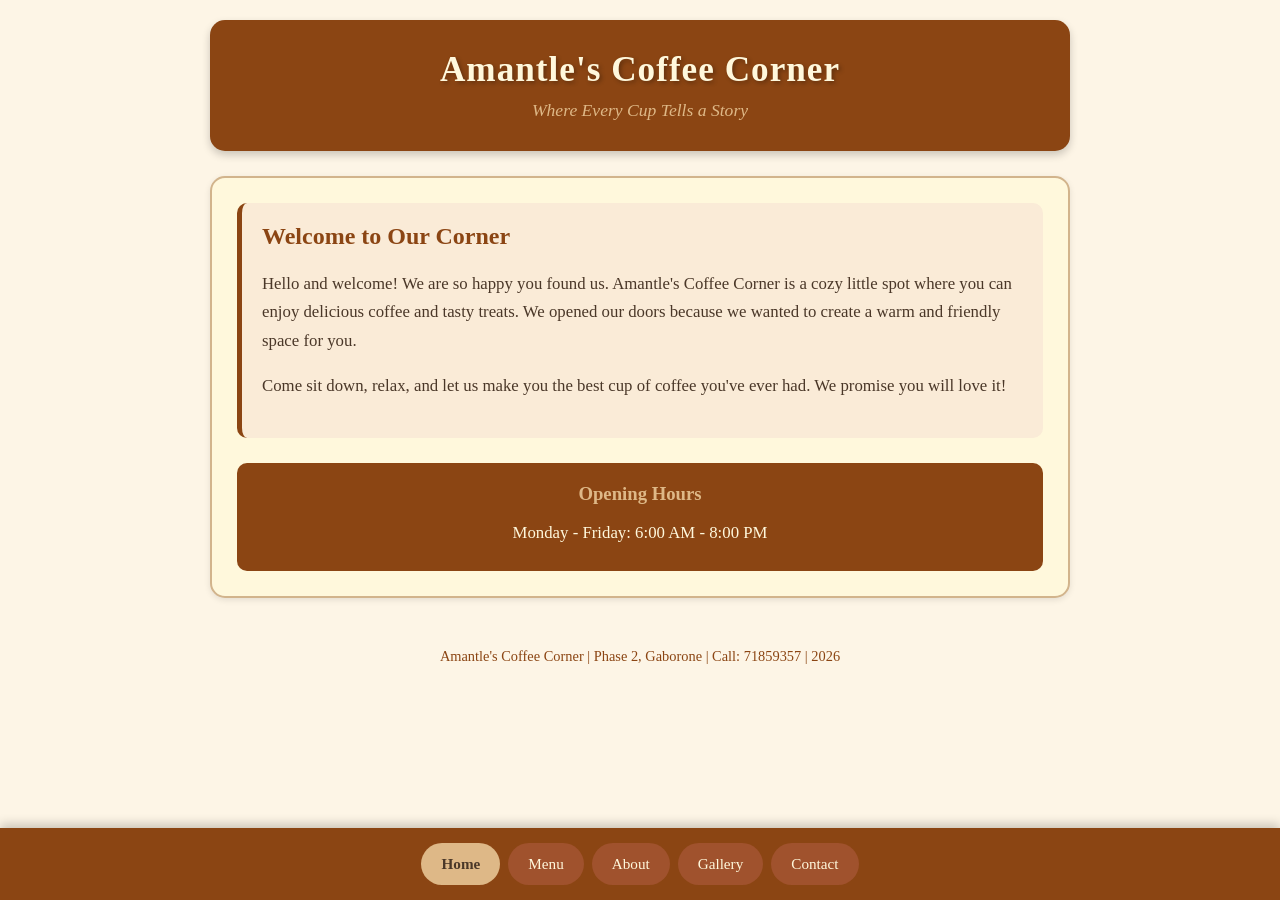
<file: index.html>
<!-- index.html -->
<!DOCTYPE html>
<html lang="en">
<head>
    <meta charset="UTF-8">
    <meta name="viewport" content="width=device-width, initial-scale=1.0">
    <title>Amantle's Coffee Corner - Home</title>
    <link rel="stylesheet" href="styles.css">
</head>
<body>
    <!-- this is my header section -->
    <div class="main-container">
        <header class="header">
            <h1>Amantle's Coffee Corner</h1>
            <p class="tagline">Where Every Cup Tells a Story</p>
        </header>

        <!-- main content area -->
        <main class="content">
            <div class="welcome-box">
                <h2>Welcome to Our Corner</h2>
                <p>Hello and welcome! We are so happy you found us. Amantle's Coffee Corner is a cozy little spot where you can enjoy delicious coffee and tasty treats. We opened our doors because we wanted to create a warm and friendly space for you.</p>
                <p>Come sit down, relax, and let us make you the best cup of coffee you've ever had. We promise you will love it!</p>
            </div>

            <div class="hours-box">
                <h3>Opening Hours</h3>
                <p>Monday - Friday: 6:00 AM - 8:00 PM</p>
            </div>
        </main>

        <!-- navigation at the bottom -->
        <nav class="bottom-nav">
            <button class="nav-btn active" onclick="goToPage('index.html')">Home</button>
            <button class="nav-btn" onclick="goToPage('menu.html')">Menu</button>
            <button class="nav-btn" onclick="goToPage('about.html')">About</button>
            <button class="nav-btn" onclick="goToPage('gallery.html')">Gallery</button>
            <button class="nav-btn" onclick="goToPage('contact.html')">Contact</button>
        </nav>

        <footer class="footer">
            <p>Amantle's Coffee Corner | Phase 2, Gaborone | Call: 71859357</p>
        </footer>
    </div>

    <script src="script.js"></script>
</body>
</html>
</file>
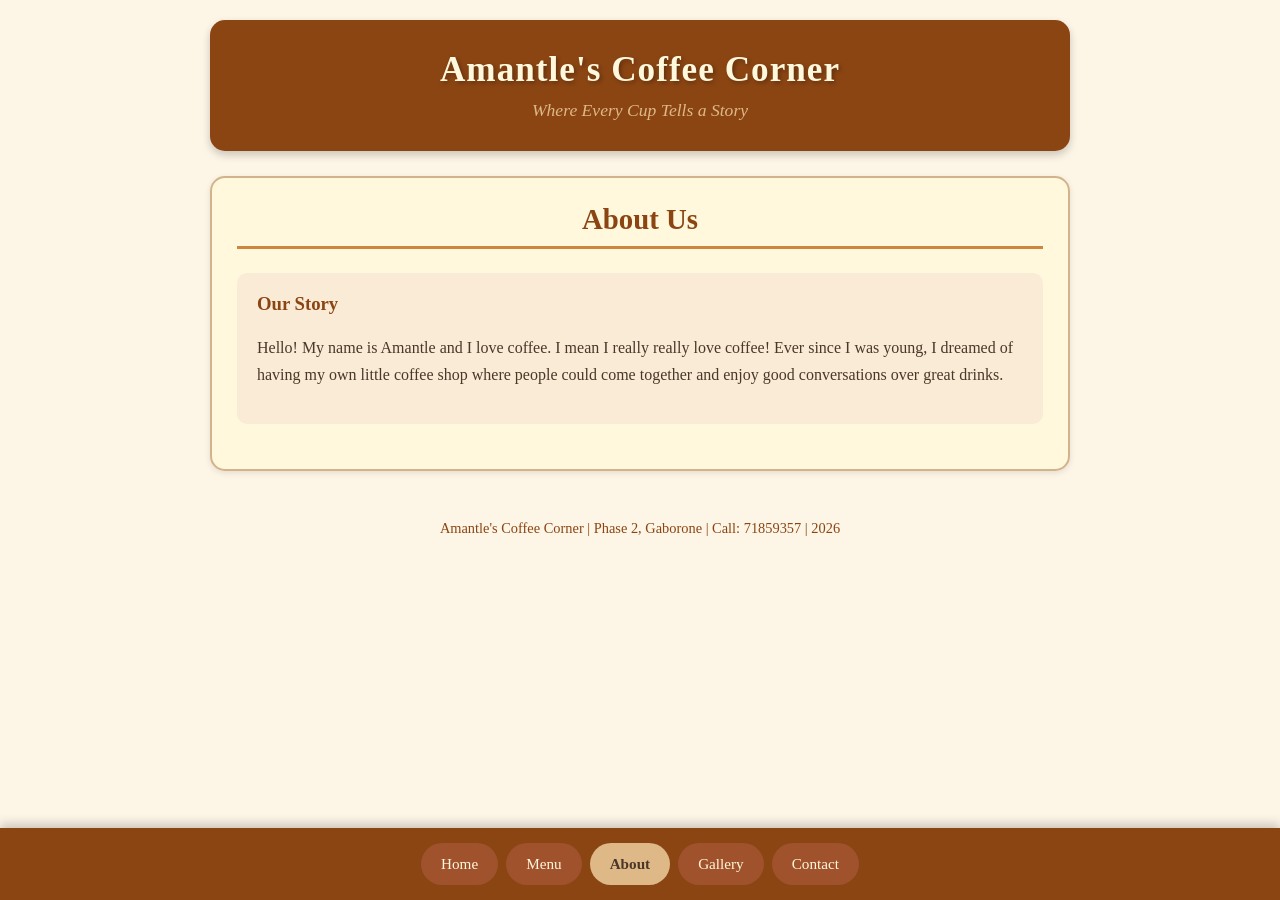
<file: about.html>
<!-- about.html -->
<!DOCTYPE html>
<html lang="en">
<head>
    <meta charset="UTF-8">
    <meta name="viewport" content="width=device-width, initial-scale=1.0">
    <title>Amantle's Coffee Corner - About Us</title>
    <link rel="stylesheet" href="styles.css">
</head>
<body>
    <div class="main-container">
        <header class="header">
            <h1>Amantle's Coffee Corner</h1>
            <p class="tagline">Where Every Cup Tells a Story</p>
        </header>

        <main class="content">
            <h2 class="page-title">About Us</h2>
   <div class="about-story">
                <h3>Our Story</h3>
                <p>Hello! My name is Amantle and I love coffee. I mean I really really love coffee! Ever since I was young, I dreamed of having my own little coffee shop where people could come together and enjoy good conversations over great drinks.</p>
            </div>

            
        </main>

        <nav class="bottom-nav">
            <button class="nav-btn" onclick="goToPage('index.html')">Home</button>
            <button class="nav-btn" onclick="goToPage('menu.html')">Menu</button>
            <button class="nav-btn active" onclick="goToPage('about.html')">About</button>
            <button class="nav-btn" onclick="goToPage('gallery.html')">Gallery</button>
            <button class="nav-btn" onclick="goToPage('contact.html')">Contact</button>
        </nav>

        <footer class="footer">
            <p>Amantle's Coffee Corner | Phase 2, Gaborone | Call: 71859357</p>
        </footer>
    </div>

    <script src="script.js"></script>
</body>
</html>
</file>
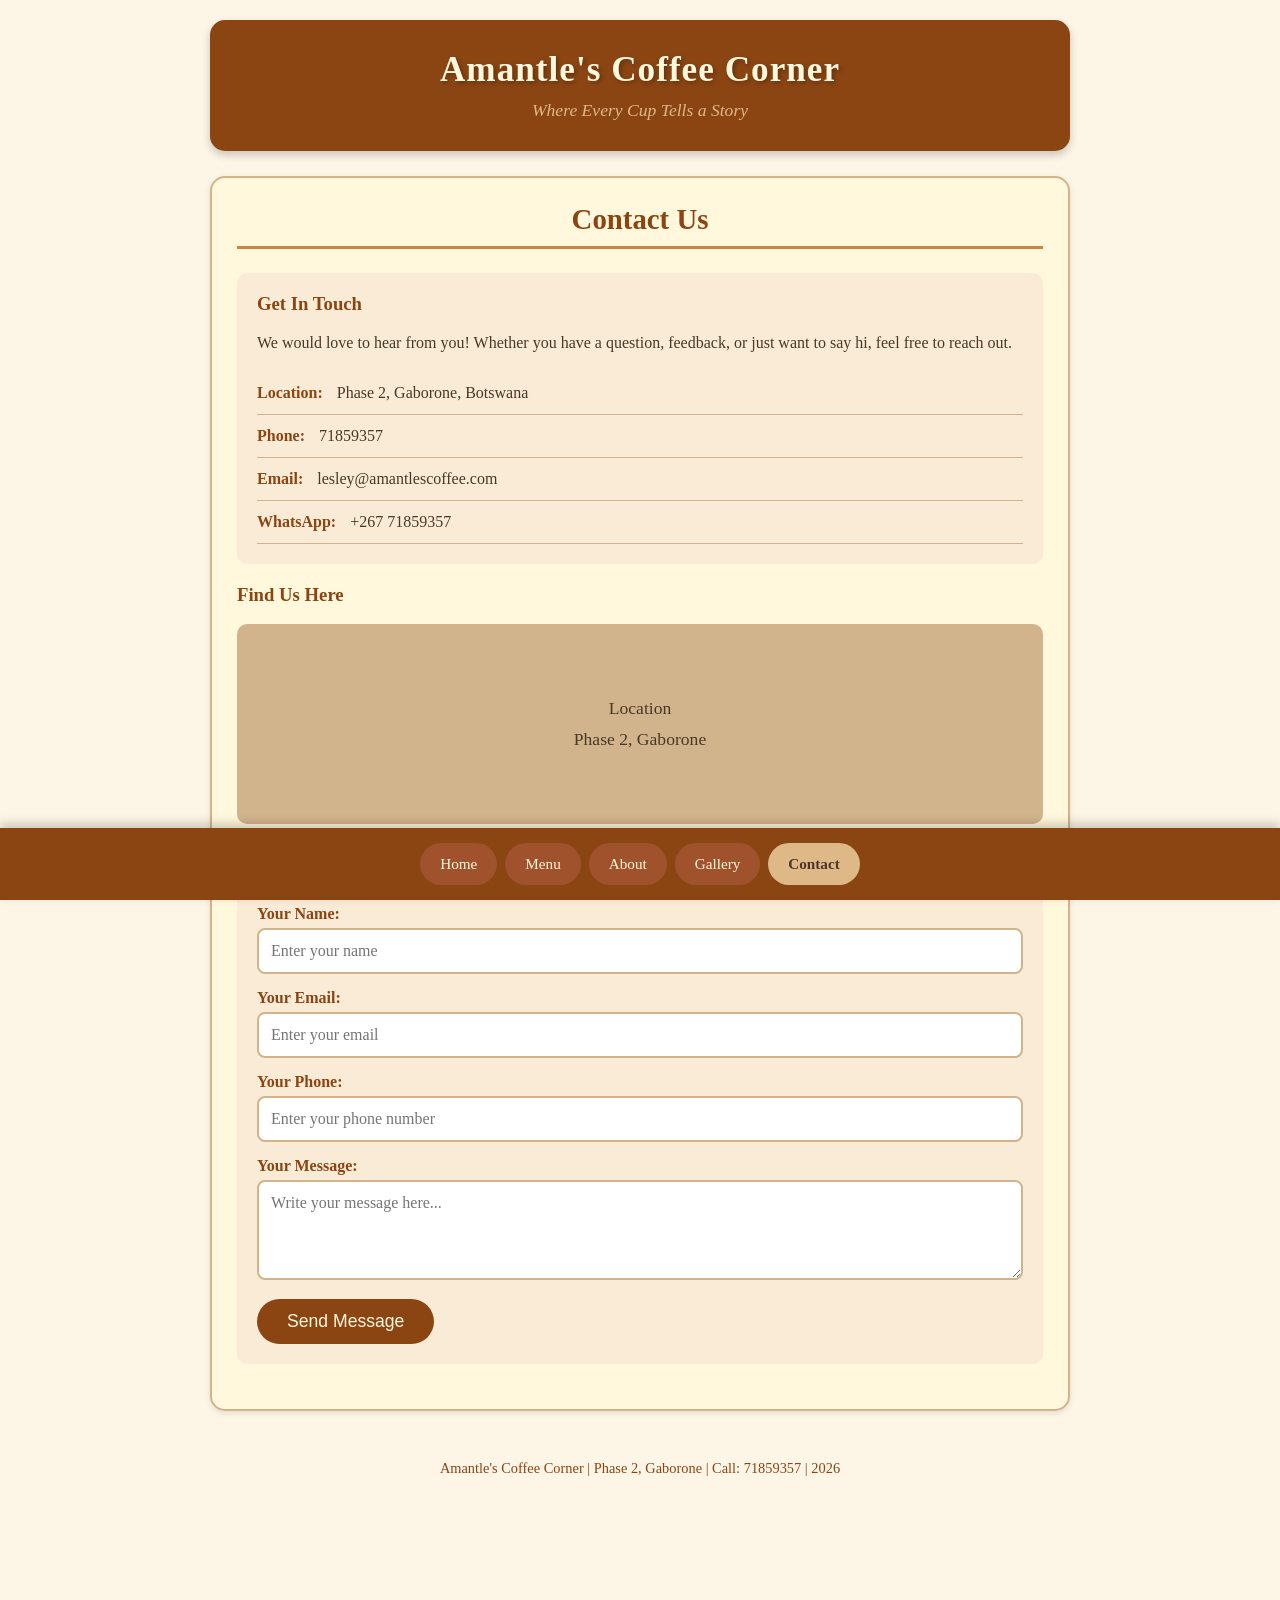
<file: contact.html>
<!DOCTYPE html>
<html lang="en">
<head>
    <meta charset="UTF-8">
    <meta name="viewport" content="width=device-width, initial-scale=1.0">
    <title>Amantle's Coffee Corner - Contact</title>
    <link rel="stylesheet" href="styles.css">
</head>
<body>
    <div class="main-container">
        <header class="header">
            <h1>Amantle's Coffee Corner</h1>
            <p class="tagline">Where Every Cup Tells a Story</p>
        </header>

        <main class="content">
            <h2 class="page-title">Contact Us</h2>

            <div class="contact-info">
                <h3>Get In Touch</h3>
                <p>We would love to hear from you! Whether you have a question, feedback, or just want to say hi, feel free to reach out.</p>
                
                <div class="contact-details">
                    <div class="contact-item">
                        <span class="contact-label">Location:</span>
                        <span class="contact-value">Phase 2, Gaborone, Botswana</span>
                    </div>
                    <div class="contact-item">
                        <span class="contact-label">Phone:</span>
                        <span class="contact-value">71859357</span>
                    </div>
                    <div class="contact-item">
                        <span class="contact-label">Email:</span>
                        <span class="contact-value">lesley@amantlescoffee.com</span>
                    </div>
                    <div class="contact-item">
                        <span class="contact-label">WhatsApp:</span>
                        <span class="contact-value">+267 71859357</span>
                    </div>
                </div>
            </div>

            <div class="map-section">
                <h3>Find Us Here</h3>
                <div class="map-placeholder">
                    <p>Location</p>
                    <p>Phase 2, Gaborone</p>
                </div>
            </div>

            <!-- contact form -->
            <div class="contact-form-section">
                <h3>Send Us a Message</h3>
                <form class="contact-form" onsubmit="submitForm(event)">
                    <div class="form-group">
                        <label for="name">Your Name:</label>
                        <input type="text" id="name" name="name" placeholder="Enter your name" required>
                    </div>
                    <div class="form-group">
                        <label for="email">Your Email:</label>
                        <input type="email" id="email" name="email" placeholder="Enter your email" required>
                    </div>
                    <div class="form-group">
                        <label for="phone">Your Phone:</label>
                        <input type="tel" id="phone" name="phone" placeholder="Enter your phone number">
                    </div>
                    <div class="form-group">
                        <label for="message">Your Message:</label>
                        <textarea id="message" name="message" rows="4" placeholder="Write your message here..." required></textarea>
                    </div>
                    <button type="submit" class="submit-btn">Send Message</button>
                </form>
                <p id="form-message" class="form-message"></p>
            </div>

           
        </main>

        <nav class="bottom-nav">
            <button class="nav-btn" onclick="goToPage('index.html')">Home</button>
            <button class="nav-btn" onclick="goToPage('menu.html')">Menu</button>
            <button class="nav-btn" onclick="goToPage('about.html')">About</button>
            <button class="nav-btn" onclick="goToPage('gallery.html')">Gallery</button>
            <button class="nav-btn active" onclick="goToPage('contact.html')">Contact</button>
        </nav>

        <footer class="footer">
            <p>Amantle's Coffee Corner | Phase 2, Gaborone | Call: 71859357</p>
        </footer>
    </div>

    <script src="script.js"></script>
</body>
</html>
</file>
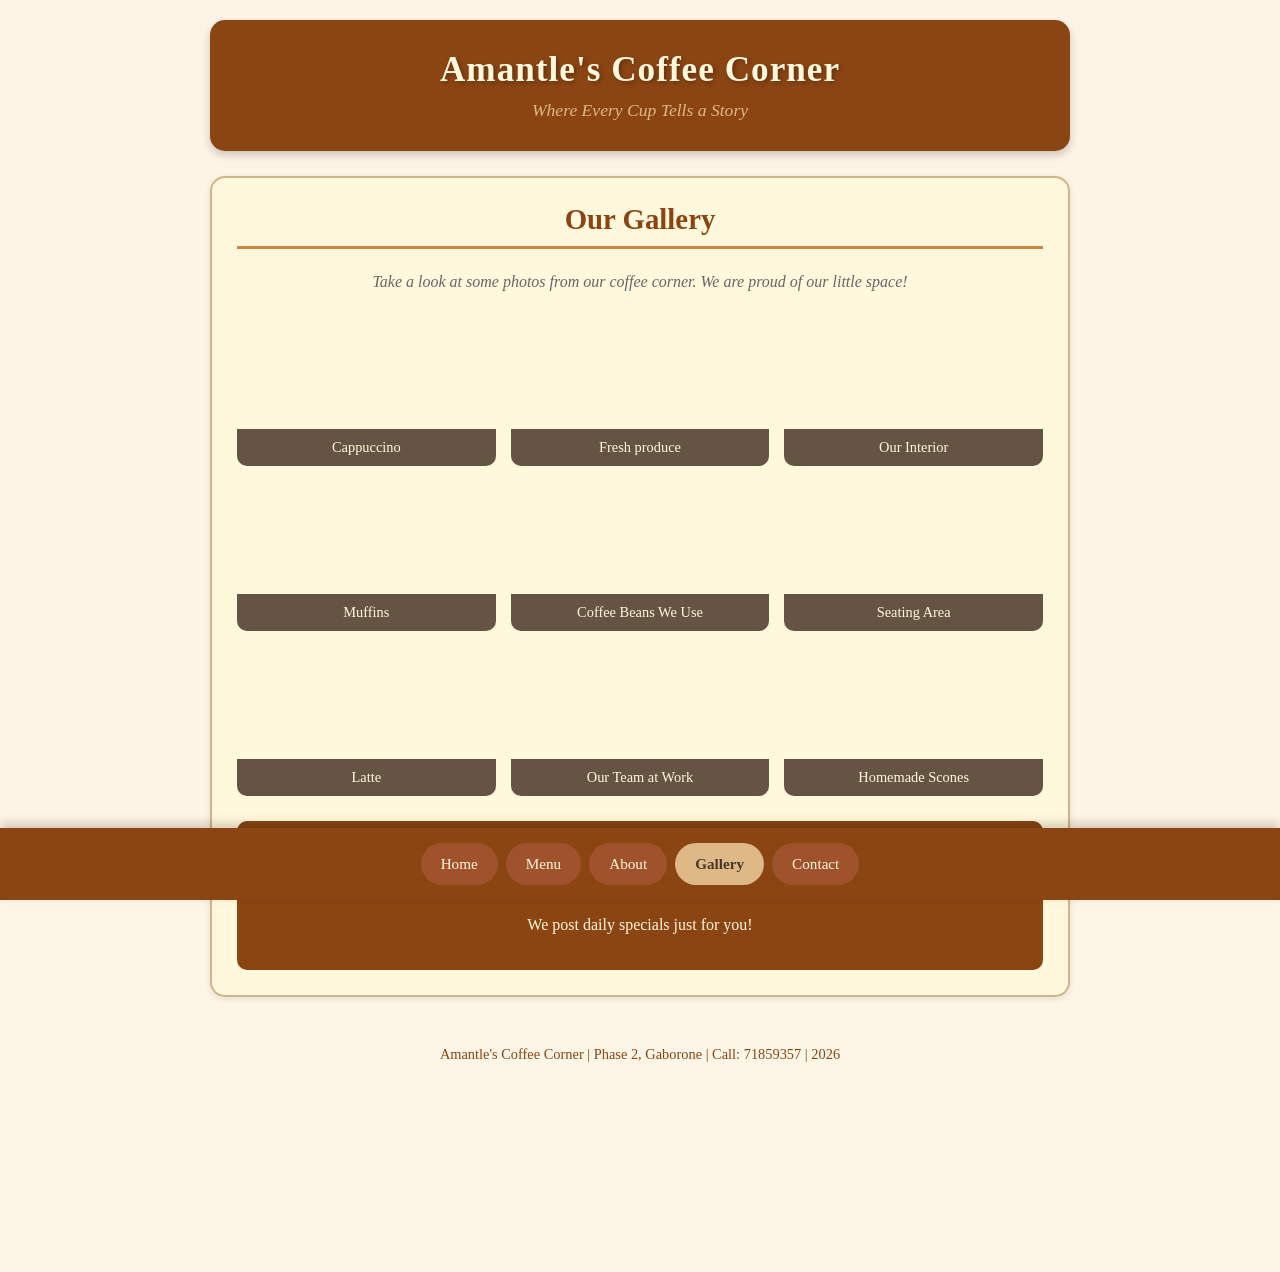
<file: gallery.html>
<!DOCTYPE html>
<html lang="en">
<head>
    <meta charset="UTF-8">
    <meta name="viewport" content="width=device-width, initial-scale=1.0">
    <title>Amantle's Coffee Corner - Gallery</title>
    <link rel="stylesheet" href="styles.css">
</head>
<body class="gallery-page">
    <div class="main-container">
        <header class="header">
            <h1>Amantle's Coffee Corner</h1>
            <p class="tagline">Where Every Cup Tells a Story</p>
        </header>

        <main class="content">
            <h2 class="page-title">Our Gallery</h2>
            <p class="gallery-intro">Take a look at some photos from our coffee corner. We are proud of our little space!</p>

    
           
<div class="gallery-grid">
    <div class="gallery-item" style="background-image: url('https://images.unsplash.com/photo-1572442388796-11668a67e53d?w=600&q=80');">
        <div class="gallery-overlay">
            <p>Cappuccino</p>
        </div>
    </div>

    
    <div class="gallery-item" style="background-image: url('https://images.unsplash.com/photo-1555507036-ab1f4038808a?w=600&q=80');">
        <div class="gallery-overlay">
            <p>Fresh produce</p>
        </div>
    </div>

    
    <div class="gallery-item" style="background-image: url('https://images.unsplash.com/photo-1554118811-1e0d58224f24?w=600&q=80');">
        <div class="gallery-overlay">
            <p>Our Interior</p>
        </div>
    </div>

  
    <div class="gallery-item" style="background-image: url('https://images.unsplash.com/photo-1607958996333-41aef7caefaa?w=600&q=80');">
        <div class="gallery-overlay">
            <p>Muffins</p>
        </div>
    </div>

    
    <div class="gallery-item" style="background-image: url('https://images.unsplash.com/photo-1447933601403-0c6688de566e?w=600&q=80');">
        <div class="gallery-overlay">
            <p>Coffee Beans We Use</p>
        </div>
    </div>

    
    <div class="gallery-item" style="background-image: url('https://images.unsplash.com/photo-1453614512568-c4024d13c247?w=600&q=80');">
        <div class="gallery-overlay">
            <p>Seating Area</p>
        </div>
    </div>

    
    <div class="gallery-item" style="background-image: url('https://images.unsplash.com/photo-1534778101976-62847782c213?w=600&q=80');">
        <div class="gallery-overlay">
            <p>Latte</p>
        </div>
    </div>

    <div class="gallery-item" style="background-image: url('https://images.unsplash.com/photo-1495474472287-4d71bcdd2085?w=600&q=80');">
        <div class="gallery-overlay">
            <p>Our Team at Work</p>
        </div>
    </div>

    
    <div class="gallery-item" style="background-image: url('https://images.unsplash.com/photo-1586040140378-b5634cb4c8fc?w=600&q=80');">
        <div class="gallery-overlay">
            <p>Homemade Scones</p>
        </div>
    </div>
</div>

            <div class="instagram-section">
                <h3>Follow Us!</h3>
                <p>Follow us on social media to see more photos and updates about our coffee corner.</p>
                <p>We post daily specials just for you!</p>
            </div>
        </main>

        <nav class="bottom-nav">
            <button class="nav-btn" onclick="goToPage('index.html')">Home</button>
            <button class="nav-btn" onclick="goToPage('menu.html')">Menu</button>
            <button class="nav-btn" onclick="goToPage('about.html')">About</button>
            <button class="nav-btn active" onclick="goToPage('gallery.html')">Gallery</button>
            <button class="nav-btn" onclick="goToPage('contact.html')">Contact</button>
        </nav>

        <footer class="footer">
            <p>Amantle's Coffee Corner | Phase 2, Gaborone | Call: 71859357</p>
        </footer>
    </div>

    <script src="script.js"></script>
</body>
</html>
</file>
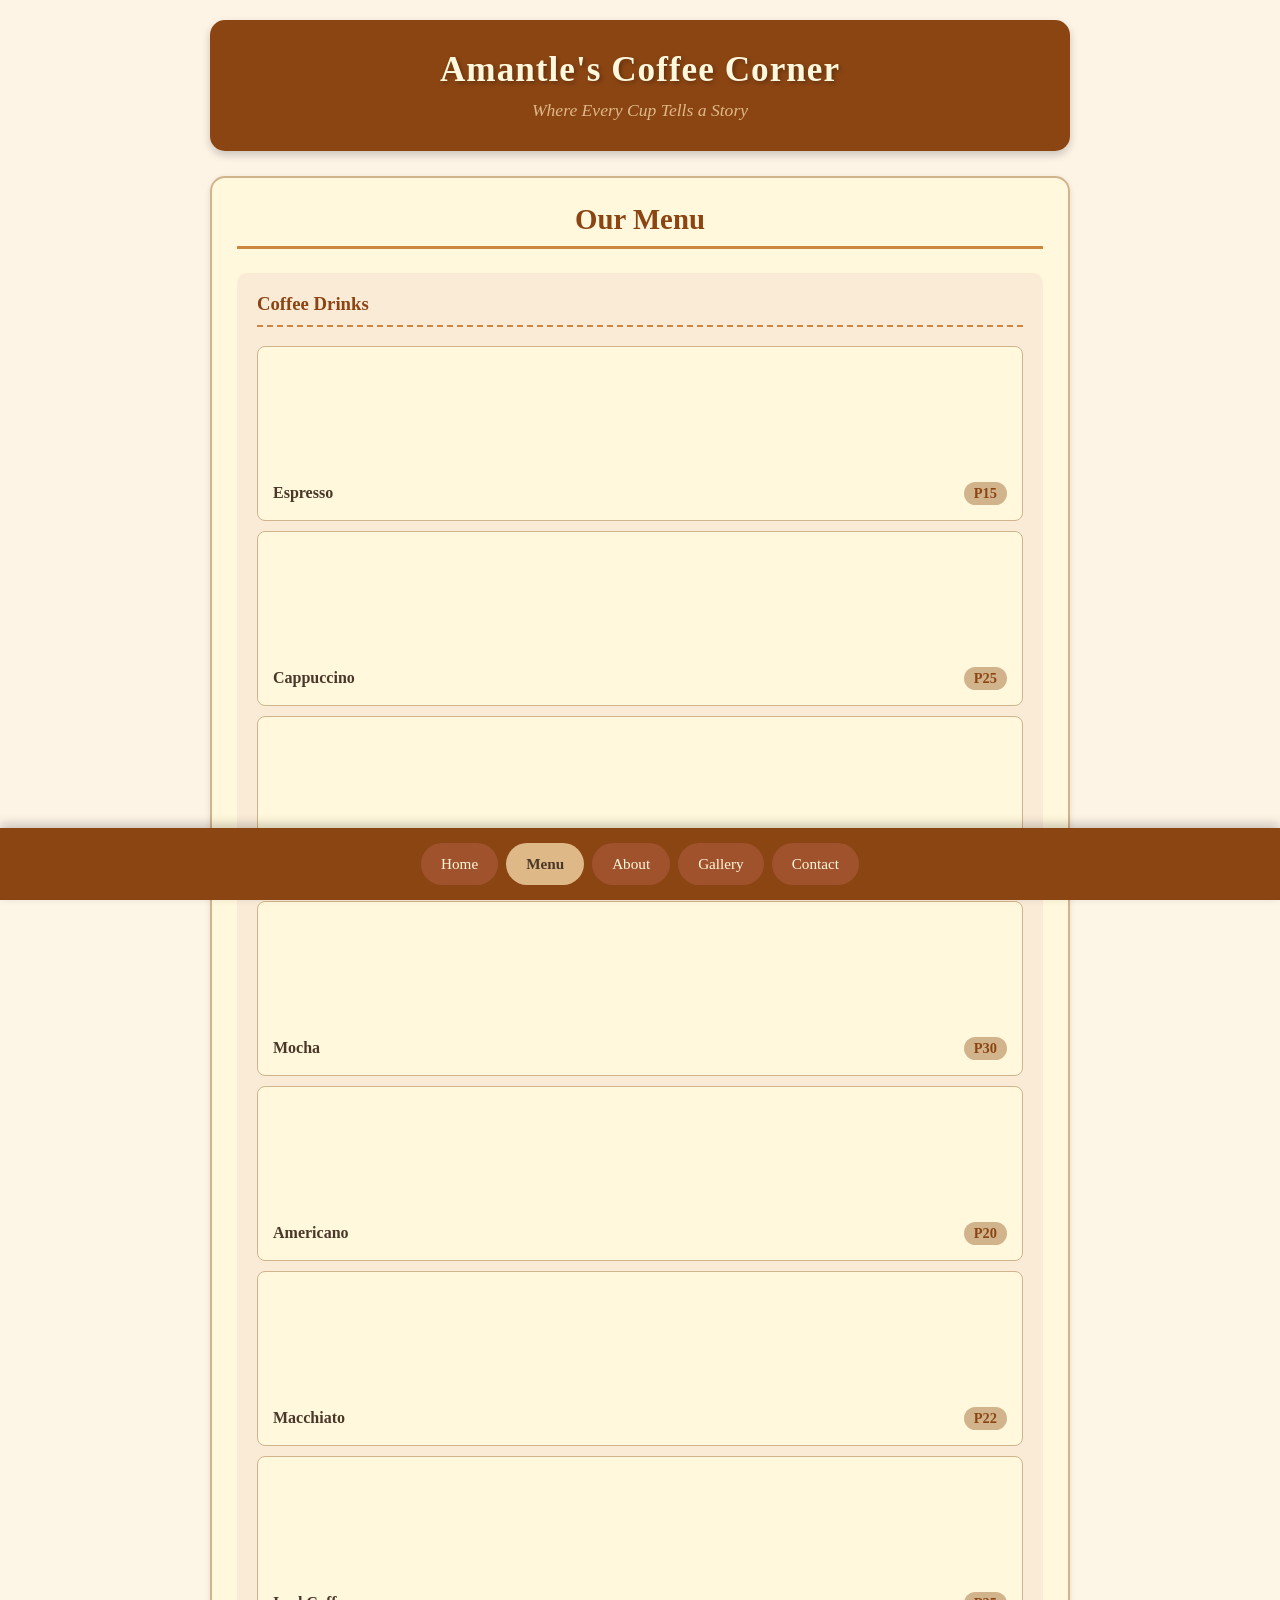
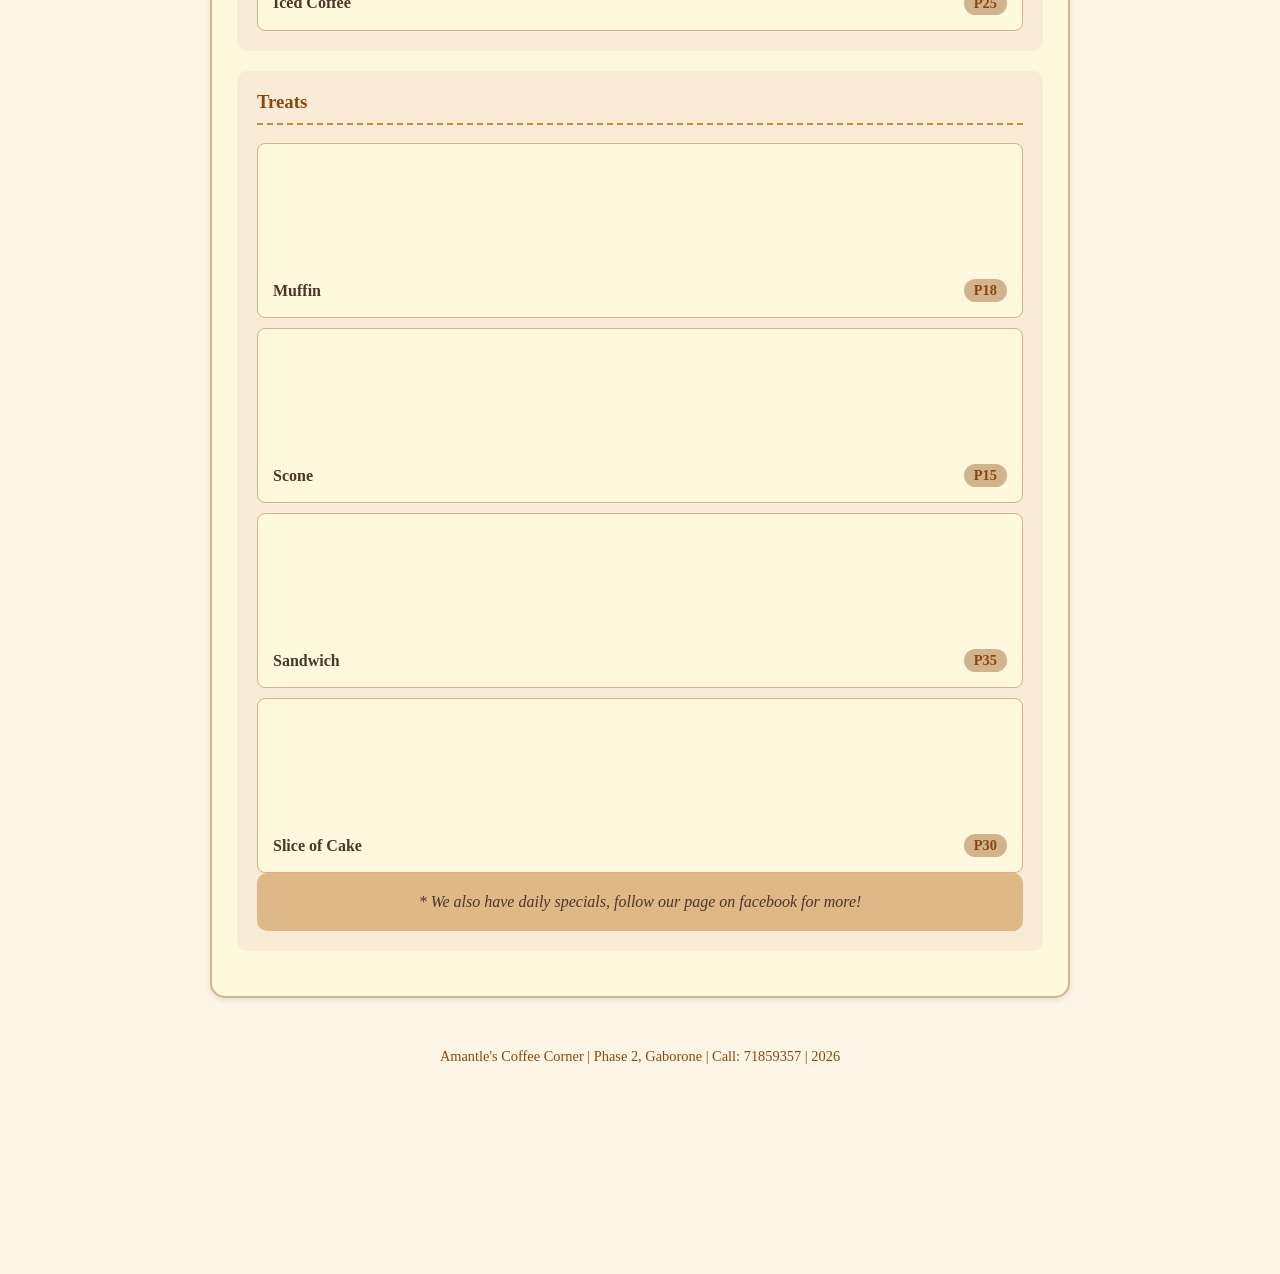
<file: menu.html>
<!-- menu.html -->
<!DOCTYPE html>
<html lang="en">
<head>
    <meta charset="UTF-8">
    <meta name="viewport" content="width=device-width, initial-scale=1.0">
    <title>Amantle's Coffee Corner - Menu</title>
    <link rel="stylesheet" href="styles.css">
</head>
<body class="menu-page">
    <div class="main-container">
        <header class="header">
            <h1>Amantle's Coffee Corner</h1>
            <p class="tagline">Where Every Cup Tells a Story</p>
        </header>

        <main class="content">
            <h2 class="page-title">Our Menu</h2>
            
            <!-- coffee section -->
            <!-- Update the Coffee Drinks section in menu.html -->
<div class="menu-section">
    <h3>Coffee Drinks</h3>
    <div class="menu-items">
        <!-- Espresso -->
        <div class="menu-item menu-item-with-image">
            <div class="menu-item-image" style="background-image: url('https://images.unsplash.com/photo-1510707577719-ae7c14805e3a?w=400&q=80');"></div>
            <div class="menu-item-content">
                <span class="item-name">Espresso</span>
                <span class="item-price">P15</span>
            </div>
        </div>

        <!-- Cappuccino -->
        <div class="menu-item menu-item-with-image">
            <div class="menu-item-image" style="background-image: url('https://images.unsplash.com/photo-1572442388796-11668a67e53d?w=400&q=80');"></div>
            <div class="menu-item-content">
                <span class="item-name">Cappuccino</span>
                <span class="item-price">P25</span>
            </div>
        </div>

        <!-- Latte -->
        <div class="menu-item menu-item-with-image">
            <div class="menu-item-image" style="background-image: url('https://images.unsplash.com/photo-1461023058943-07fcbe16d735?w=400&q=80');"></div>
            <div class="menu-item-content">
                <span class="item-name">Latte</span>
                <span class="item-price">P28</span>
            </div>
        </div>

        <!-- Mocha -->
        <div class="menu-item menu-item-with-image">
            <div class="menu-item-image" style="background-image: url('https://images.unsplash.com/photo-1578314675249-a6910f80cc4e?w=400&q=80');"></div>
            <div class="menu-item-content">
                <span class="item-name">Mocha</span>
                <span class="item-price">P30</span>
            </div>
        </div>

        <!-- Americano -->
        <div class="menu-item menu-item-with-image">
            <div class="menu-item-image" style="background-image: url('https://images.unsplash.com/photo-1551030173-122aabc4489c?w=400&q=80');"></div>
            <div class="menu-item-content">
                <span class="item-name">Americano</span>
                <span class="item-price">P20</span>
            </div>
        </div>

        <!-- Macchiato -->
        <div class="menu-item menu-item-with-image">
            <div class="menu-item-image" style="background-image: url('https://images.unsplash.com/photo-1485808191679-5f86510681a2?w=400&q=80');"></div>
            <div class="menu-item-content">
                <span class="item-name">Macchiato</span>
                <span class="item-price">P22</span>
            </div>
        </div>

        <!-- Iced Coffee -->
        <div class="menu-item menu-item-with-image">
            <div class="menu-item-image" style="background-image: url('https://images.unsplash.com/photo-1517701550927-30cf4ba1dba5?w=400&q=80');"></div>
            <div class="menu-item-content">
                <span class="item-name">Iced Coffee</span>
                <span class="item-price">P25</span>
            </div>
        </div>
    </div>
</div>


<div class="menu-section">
    <h3>Treats</h3>
    <div class="menu-items">
        <!-- Muffin -->
        <div class="menu-item menu-item-with-image">
            <div class="menu-item-image" style="background-image: url('https://images.unsplash.com/photo-1607958996333-41aef7caefaa?w=400&q=80');"></div>
            <div class="menu-item-content">
                <span class="item-name">Muffin</span>
                <span class="item-price">P18</span>
            </div>
        </div>


        <!-- Scone -->
        <div class="menu-item menu-item-with-image">
            <div class="menu-item-image" style="background-image: url('https://images.unsplash.com/photo-1586040140378-b5634cb4c8fc?w=400&q=80');"></div>
            <div class="menu-item-content">
                <span class="item-name">Scone</span>
                <span class="item-price">P15</span>
            </div>
        </div>

        <!-- Sandwich -->
        <div class="menu-item menu-item-with-image">
            <div class="menu-item-image" style="background-image: url('https://images.unsplash.com/photo-1528735602780-2552fd46c7af?w=400&q=80');"></div>
            <div class="menu-item-content">
                <span class="item-name">Sandwich</span>
                <span class="item-price">P35</span>
            </div>
        </div>

        <!-- Cake -->
        <div class="menu-item menu-item-with-image">
            <div class="menu-item-image" style="background-image: url('https://images.unsplash.com/photo-1578985545062-69928b1d9587?w=400&q=80');"></div>
            <div class="menu-item-content">
                <span class="item-name">Slice of Cake</span>
                <span class="item-price">P30</span>
            </div>
        </div>

        
</div>
            <div class="menu-note">
                <p>* We also have daily specials, follow our page on facebook for more!</p>
            </div>
        </main>

        <nav class="bottom-nav">
            <button class="nav-btn" onclick="goToPage('index.html')">Home</button>
            <button class="nav-btn active" onclick="goToPage('menu.html')">Menu</button>
            <button class="nav-btn" onclick="goToPage('about.html')">About</button>
            <button class="nav-btn" onclick="goToPage('gallery.html')">Gallery</button>
            <button class="nav-btn" onclick="goToPage('contact.html')">Contact</button>
        </nav>

        <footer class="footer">
            <p>Amantle's Coffee Corner | Phase 2, Gaborone | Call: 71859357</p>
        </footer>
    </div>

    <script src="script.js"></script>
</body>
</html>
</file>
<file: styles.css>
/* styles.css */
/* This is my CSS file for Amantle's Coffee Corner */
/* I am learning web development so please be nice! */

/* first I will do the body styles */
body {
    margin: 0;
    padding: 0;
    font-family: Georgia, 'Times New Roman', Times, serif;
    background-color: #FDF5E6;
    color: #4A3728;
    min-height: 100vh;
}

/* background images for different pages */
body.menu-page {
    background-image: url('https://images.unsplash.com/photo-1447933601403-0c6688de566e?w=1920&q=80');
    background-size: cover;
    background-attachment: fixed;
    background-position: center;
}

body.gallery-page {
    background-image: url('https://images.unsplash.com/photo-1495474472287-4d71bcdd2085?w=1920&q=80');
    background-size: cover;
    background-attachment: fixed;
    background-position: center;
}

body.about-page {
    background-image: url('https://images.unsplash.com/photo-1442512595331-e89e73853f31?w=1920&q=80');
    background-size: cover;
    background-attachment: fixed;
    background-position: center;
}

/* overlay for pages with background images */
body.menu-page::before,
body.gallery-page::before,
body.about-page::before {
    content: '';
    position: fixed;
    top: 0;
    left: 0;
    width: 100%;
    height: 100%;
    background-color: rgba(253, 245, 230, 0.92);
    z-index: -1;
}

/* the main container that holds everything */
.main-container {
    max-width: 900px;
    margin: 0 auto;
    padding: 20px;
    padding-bottom: 180px;
    min-height: 100vh;
    box-sizing: border-box;
}

/* header styles */
.header {
    text-align: center;
    padding: 30px 20px;
    background-color: #8B4513;
    color: #FFF8DC;
    border-radius: 15px;
    margin-bottom: 25px;
    box-shadow: 0 4px 8px rgba(0, 0, 0, 0.2);
}

.header h1 {
    margin: 0;
    font-size: 2.2em;
    text-shadow: 2px 2px 4px rgba(0, 0, 0, 0.3);
    letter-spacing: 1px;
}

.tagline {
    margin: 10px 0 0 0;
    font-style: italic;
    font-size: 1.1em;
    color: #DEB887;
}

/* main content area */
.content {
    background-color: #FFF8DC;
    padding: 25px;
    border-radius: 15px;
    margin-bottom: 20px;
    box-shadow: 0 2px 6px rgba(0, 0, 0, 0.1);
    border: 2px solid #D2B48C;
}

/* page titles */
.page-title {
    text-align: center;
    color: #8B4513;
    font-size: 1.8em;
    border-bottom: 3px solid #CD853F;
    padding-bottom: 10px;
    margin-top: 0;
}

/* welcome box on home page */
.welcome-box {
    background-color: #FAEBD7;
    padding: 20px;
    border-radius: 10px;
    margin-bottom: 25px;
    border-left: 5px solid #8B4513;
}

.welcome-box h2 {
    color: #8B4513;
    margin-top: 0;
}

.welcome-box p {
    line-height: 1.7;
    font-size: 1.05em;
}

/* feature section on home page */
.feature-box {
    background-color: #D2B48C;
    padding: 20px;
    border-radius: 10px;
    margin-bottom: 25px;
}

.feature-box h3 {
    text-align: center;
    color: #4A3728;
    margin-top: 0;
}

.features {
    display: flex;
    flex-wrap: wrap;
    justify-content: center;
    gap: 15px;
}

.feature-item {
    background-color: #FFF8DC;
    padding: 20px;
    border-radius: 10px;
    text-align: center;
    width: 200px;
    box-shadow: 0 2px 5px rgba(0, 0, 0, 0.1);
}

.feature-icon {
    font-size: 2.5em;
    margin-bottom: 10px;
}

.feature-item h4 {
    margin: 10px 0;
    color: #8B4513;
}

.feature-item p {
    margin: 0;
    font-size: 0.9em;
}

/* hours box */
.hours-box {
    background-color: #8B4513;
    color: #FFF8DC;
    padding: 20px;
    border-radius: 10px;
    text-align: center;
}

.hours-box h3 {
    margin-top: 0;
    color: #DEB887;
}

.hours-box p {
    margin: 8px 0;
    font-size: 1.05em;
}

/* menu page styles */
.menu-section {
    background-color: #FAEBD7;
    padding: 20px;
    border-radius: 10px;
    margin-bottom: 20px;
}

.menu-section h3 {
    color: #8B4513;
    border-bottom: 2px dashed #CD853F;
    padding-bottom: 10px;
    margin-top: 0;
}

.menu-items {
    display: flex;
    flex-direction: column;
    gap: 10px;
}

.menu-item {
    display: flex;
    justify-content: space-between;
    padding: 12px 15px;
    background-color: #FFF8DC;
    border-radius: 8px;
    border: 1px solid #D2B48C;
    transition: transform 0.2s;
}

.menu-item:hover {
    transform: translateX(5px);
    background-color: #FFF;
}

.item-name {
    font-weight: bold;
    color: #4A3728;
}

.item-price {
    color: #8B4513;
    font-weight: bold;
    background-color: #D2B48C;
    padding: 3px 10px;
    border-radius: 15px;
}

.menu-note {
    text-align: center;
    padding: 15px;
    background-color: #DEB887;
    border-radius: 10px;
    font-style: italic;
}

.menu-note p {
    margin: 5px 0;
}

/* this makes the menu item vertical so we can put image on top */
.menu-item-with-image {
    flex-direction: column;
    align-items: stretch;
    padding: 0;
    overflow: hidden;
}

/* the image container */
.menu-item-image {
    height: 120px;
    width: 100%;
    background-size: cover;
    background-position: center;
}

/* the text part under the image */
.menu-item-content {
    display: flex;
    justify-content: space-between;
    align-items: center;
    padding: 15px;
}

/* styling the name inside the card */
.menu-item-with-image .item-name {
    font-size: 1em;
}

/* styling the price inside the card */
.menu-item-with-image .item-price {
    font-size: 0.9em;
}

/* about page styles */
.about-story, .about-mission, .about-values {
    background-color: #FAEBD7;
    padding: 20px;
    border-radius: 10px;
    margin-bottom: 20px;
}

.about-story h3, .about-mission h3, .about-values h3 {
    color: #8B4513;
    margin-top: 0;
}

.about-story p, .about-mission p {
    line-height: 1.7;
}

.values-list {
    line-height: 2;
}

.values-list li {
    margin-bottom: 10px;
}

.team-section {
    background-color: #D2B48C;
    padding: 20px;
    border-radius: 10px;
}

.team-section h3 {
    text-align: center;
    margin-top: 0;
    color: #4A3728;
}

.team-grid {
    display: flex;
    flex-wrap: wrap;
    justify-content: center;
    gap: 15px;
}

.team-member {
    background-color: #FFF8DC;
    padding: 20px;
    border-radius: 10px;
    text-align: center;
    width: 140px;
}

.member-avatar {
    width: 60px;
    height: 60px;
    background-color: #8B4513;
    color: #FFF8DC;
    border-radius: 50%;
    display: flex;
    align-items: center;
    justify-content: center;
    margin: 0 auto 10px auto;
    font-size: 1.5em;
    font-weight: bold;
}

.team-member h4 {
    margin: 10px 0 5px 0;
    color: #8B4513;
}

.team-member p {
    margin: 0;
    font-size: 0.85em;
    color: #666;
}

/* gallery page styles */
.gallery-intro {
    text-align: center;
    font-style: italic;
    color: #666;
    margin-bottom: 25px;
}

.gallery-grid {
    display: grid;
    grid-template-columns: repeat(3, 1fr);
    gap: 15px;
    margin-bottom: 25px;
}

.gallery-item {
    height: 150px;
    border-radius: 10px;
    position: relative;
    overflow: hidden;
    cursor: pointer;
    transition: transform 0.3s;
}

.gallery-item:hover {
    transform: scale(1.05);
}

.gallery-overlay {
    position: absolute;
    bottom: 0;
    left: 0;
    right: 0;
    background-color: rgba(74, 55, 40, 0.85);
    color: #FFF8DC;
    padding: 10px;
    text-align: center;
}

.gallery-overlay p {
    margin: 0;
    font-size: 0.9em;
}

.instagram-section {
    background-color: #8B4513;
    color: #FFF8DC;
    padding: 20px;
    border-radius: 10px;
    text-align: center;
}

.instagram-section h3 {
    margin-top: 0;
    color: #DEB887;
}

/* contact page styles */
.contact-info {
    background-color: #FAEBD7;
    padding: 20px;
    border-radius: 10px;
    margin-bottom: 20px;
}

.contact-info h3 {
    color: #8B4513;
    margin-top: 0;
}

.contact-details {
    margin-top: 20px;
}

.contact-item {
    padding: 12px 0;
    border-bottom: 1px solid #D2B48C;
}

.contact-label {
    font-weight: bold;
    color: #8B4513;
}

.contact-value {
    margin-left: 10px;
}

/* map section */
.map-section {
    margin-bottom: 20px;
}

.map-section h3 {
    color: #8B4513;
}

.map-placeholder {
    background-color: #D2B48C;
    height: 200px;
    border-radius: 10px;
    display: flex;
    flex-direction: column;
    align-items: center;
    justify-content: center;
    color: #4A3728;
    font-size: 1.1em;
}

.map-placeholder p {
    margin: 5px 0;
}

/* contact form */
.contact-form-section {
    background-color: #FAEBD7;
    padding: 20px;
    border-radius: 10px;
    margin-bottom: 20px;
}

.contact-form-section h3 {
    color: #8B4513;
    margin-top: 0;
}

.form-group {
    margin-bottom: 15px;
}

.form-group label {
    display: block;
    margin-bottom: 5px;
    color: #8B4513;
    font-weight: bold;
}

.form-group input, .form-group textarea {
    width: 100%;
    padding: 12px;
    border: 2px solid #D2B48C;
    border-radius: 8px;
    font-family: inherit;
    font-size: 1em;
    box-sizing: border-box;
}

.form-group input:focus, .form-group textarea:focus {
    outline: none;
    border-color: #8B4513;
    background-color: #FFF;
}

.submit-btn {
    background-color: #8B4513;
    color: #FFF8DC;
    border: none;
    padding: 12px 30px;
    font-size: 1.1em;
    border-radius: 25px;
    cursor: pointer;
    transition: background-color 0.3s;
}

.submit-btn:hover {
    background-color: #A0522D;
}

.form-message {
    margin-top: 15px;
    padding: 10px;
    border-radius: 5px;
    text-align: center;
    display: none;
}

.form-message.success {
    display: block;
    background-color: #90EE90;
    color: #2E8B57;
}

/* faq section */
.faq-section {
    background-color: #D2B48C;
    padding: 20px;
    border-radius: 10px;
}

.faq-section h3 {
    margin-top: 0;
    color: #4A3728;
}

.faq-item {
    background-color: #FFF8DC;
    padding: 15px;
    border-radius: 8px;
    margin-bottom: 10px;
}

.faq-item h4 {
    margin: 0 0 10px 0;
    color: #8B4513;
}

.faq-item p {
    margin: 0;
    line-height: 1.5;
}

/* bottom navigation */
.bottom-nav {
    position: fixed;
    bottom: 0;
    left: 0;
    right: 0;
    background-color: #8B4513;
    padding: 15px 10px;
    display: flex;
    justify-content: center;
    gap: 8px;
    flex-wrap: wrap;
    box-shadow: 0 -4px 10px rgba(0, 0, 0, 0.2);
}

.nav-btn {
    background-color: #A0522D;
    color: #FFF8DC;
    border: none;
    padding: 12px 20px;
    border-radius: 25px;
    cursor: pointer;
    font-family: inherit;
    font-size: 0.95em;
    transition: all 0.3s;
}

.nav-btn:hover {
    background-color: #CD853F;
    transform: translateY(-2px);
}

.nav-btn.active {
    background-color: #DEB887;
    color: #4A3728;
    font-weight: bold;
}

/* footer */
.footer {
    text-align: center;
    padding: 15px;
    color: #8B4513;
    font-size: 0.9em;
    margin-top: 20px;
}

/* responsive design - making it work on phones too */
@media (max-width: 600px) {
    .main-container {
        padding: 10px;
        padding-bottom: 200px;
    }
    
    .header h1 {
        font-size: 1.6em;
    }
    
    .tagline {
        font-size: 0.95em;
    }
    
    .content {
        padding: 15px;
    }
    
    .features {
        flex-direction: column;
        align-items: center;
    }
    
    .feature-item {
        width: 100%;
        max-width: 250px;
    }
    
    .gallery-grid {
        grid-template-columns: repeat(2, 1fr);
    }
    
    .team-grid {
        flex-direction: column;
        align-items: center;
    }
    
    .team-member {
        width: 100%;
        max-width: 200px;
    }
    
    .nav-btn {
        padding: 10px 15px;
        font-size: 0.85em;
    }
    
    .bottom-nav {
        padding: 10px 5px;
        gap: 5px;
    }
    
    /* keep backgrounds but remove fixed attachment on mobile */
    body.menu-page,
    body.gallery-page,
    body.about-page {
        background-attachment: scroll;
    }
}
</file>
